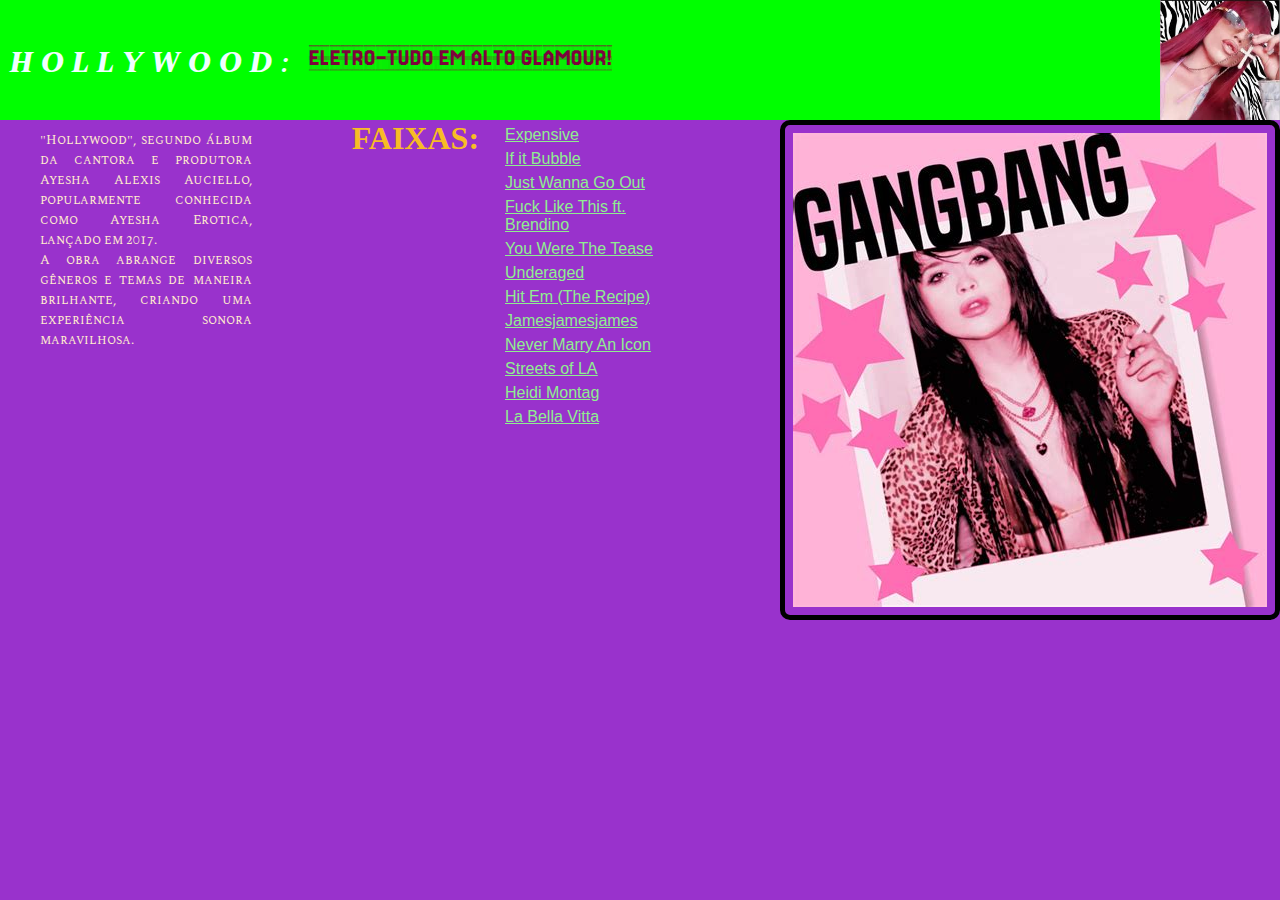
<file: un-healthymind/index.html>
<!DOCTYPE html>
<html lang="pt-br">
  <head>
    <meta charset="UTF-8">
    <title>HOLLYWOOD</title>
    <link rel="preconnect" href="https://fonts.googleapis.com">
    <link rel="preconnect" href="https://fonts.gstatic.com" crossorigin>
    <link href="https://fonts.googleapis.com/css2?family=Neonderthaw&family=Spectral+SC:ital,wght@0,200;0,300;0,400;0,500;0,600;0,700;0,800;1,200;1,300;1,400;1,500;1,600;1,700;1,800&display=swap" rel="stylesheet">
    <link href="https://fonts.googleapis.com/css2?family=Spectral+SC:ital,wght@0,200;0,300;0,400;0,500;0,600;0,700;0,800;1,200;1,300;1,400;1,500;1,600;1,700;1,800&display=swap" rel="stylesheet">
    <link href="https://fonts.googleapis.com/css2?family=Jersey+20+Charted&display=swap" rel="stylesheet">
    <link rel="stylesheet" href="styles.css">
  </head>
  <body class="bd">
    <header class="cbc">
        <div class="princ">
            <h1 class="title"> H O L L Y W O O D :</h1>
            <h2 class="subttl"> ELETRO-TUDO EM ALTO GLAMOUR! </h2>
            
        </div>
        <div class="sec">
              <a class="ttlimg">
              <img src="images/iluvthispic.jpg">
            </a>
        </div>
    </header>
    <div class="corpo">
    <p class="desc">"Hollywood", segundo álbum da cantora e produtora Ayesha Alexis Auciello, popularmente conhecida como Ayesha Erotica, lançado em 2017.<br>
       A obra abrange diversos gêneros e temas de maneira brilhante, criando uma experiência sonora maravilhosa.</p>
       <h3 class="tracks">FAIXAS:</h3>
       <div class="tracklist">
        <a class="tracklist" href="https://www.youtube.com/watch?v=ranP4PPwBHs&list=OLAK5uy_lH0ItD0Y7tIPpCcLoyNyuVVZGrmSyqRzo&index=1" target="_blank">Expensive</a>
        <a class="tracklist" href="https://www.youtube.com/watch?v=qo-Ag9_m5CI&list=OLAK5uy_lH0ItD0Y7tIPpCcLoyNyuVVZGrmSyqRzo&index=2" target="_blank"> If it Bubble</a>
        <a class="tracklist" href="https://www.youtube.com/watch?v=YCKaA5F0o7s&list=OLAK5uy_lH0ItD0Y7tIPpCcLoyNyuVVZGrmSyqRzo&index=3" target="_blank">Just Wanna Go Out</a>
        <a class="tracklist" href="https://www.youtube.com/watch?v=7v0Q2NCuwMQ" target="_blank">Fuck Like This ft. Brendino</a>
        <a class="tracklist" href="https://www.youtube.com/watch?v=Tlycz566-TI&list=OLAK5uy_lH0ItD0Y7tIPpCcLoyNyuVVZGrmSyqRzo&index=5" target="_blank">You Were The Tease</a>
        <a class="tracklist" href="https://www.youtube.com/watch?v=U-r54iw29qY&list=OLAK5uy_lH0ItD0Y7tIPpCcLoyNyuVVZGrmSyqRzo&index=6" target="_blank"> Underaged</a>
        <a class="tracklist" href="https://www.youtube.com/watch?v=1sD3kczijbI&list=OLAK5uy_lH0ItD0Y7tIPpCcLoyNyuVVZGrmSyqRzo&index=7" target="_blank">Hit Em (The Recipe)</a>
        <a class="tracklist" href="https://www.youtube.com/watch?v=mnpYxDYL5N0&list=OLAK5uy_lH0ItD0Y7tIPpCcLoyNyuVVZGrmSyqRzo&index=8" target="_blank">Jamesjamesjames</a>
        <a class="tracklist" href="https://www.youtube.com/watch?v=ac9oeBZb-zg&list=OLAK5uy_lH0ItD0Y7tIPpCcLoyNyuVVZGrmSyqRzo&index=9" target="_blank">Never Marry An Icon</a>
        <a class="tracklist" href="https://www.youtube.com/watch?v=ceO20M5Y0Og&list=OLAK5uy_lH0ItD0Y7tIPpCcLoyNyuVVZGrmSyqRzo&index=10" target="_blank">Streets of LA</a>
        <a class="tracklist" href="https://www.youtube.com/watch?v=Y0QYKqNV3VE&list=OLAK5uy_lH0ItD0Y7tIPpCcLoyNyuVVZGrmSyqRzo&index=11" target="_blank">Heidi Montag</a>
        <a class="tracklist" href="https://www.youtube.com/watch?v=smAfoplEiV8&list=OLAK5uy_lH0ItD0Y7tIPpCcLoyNyuVVZGrmSyqRzo&index=12" target="_blank">La Bella Vitta</a>
       </div>
       <div class="image2">
        <img src="images/ayeshaqueen.jpg" alt="Ayesha Erotica">
       </div>
    </div>
 </body>
</html>
</file>
<file: un-healthymind/styles.css>
* {
    box-sizing: border-box;
    font-family: 'Montserrat', Arial, Helvetica, sans-serif;
    margin: 0;
    text-decoration: none;
    color: inherit;
}

.title {
    color: azure;
    margin-left: 10px;
    padding-top: 40px;
    font-family: "Spectral SC", serif;
    font-weight: 800;
    font-style: italic;
    font-size: 30px;
}

.subttl {
    color: #7d033c;
    margin-left: 20px;
    padding-top: 45px;
    font-family: "Jersey 20 Charted", sans-serif;
    font-weight: 400;
    font-style: normal;
    font-size: 25px;
}

.princ {
display: flex;
}

.cbc {
  background-size: 400px; 
  display: flex;
  justify-content: space-between;
  background-color: lime;
  height: 120px;
}

.ttlimg {
  display: flex;
  height: 120px;
}

.desc {
  text-align: justify;
  padding: 10px;
  width: 280px;
  margin-left: 30px;
  font-family: "Spectral SC", serif;
  font-size: small;
  color: blanchedalmond;
}

.bd { 
  background-color: darkorchid;
  
}

.corpo {
 display: flex;
}

.tracks {
  margin-left: 90px;
  color: rgb(248, 188, 37);
  font-family: "Noto Serif Display", serif;
  font-size: xx-large;
  font-optical-sizing: auto;
  font-weight: weight;
  font-style: bold;
  font-variation-settings:
    "wdth" 100;
  
}

.tracklist {
  color: lightgreen;
  display: flex;
  flex-direction: column;
  margin-left: 10px;
  padding: 3px;
  font-family: "Electrolize", sans-serif;
  font-weight: 400;
  font-style: normal;
  text-decoration: underline;
}

.image2 img {
  padding: 8px;
  margin-left: 118px;
  border: 5px solid black;
  border-radius: 10px;
  

}
</file>
